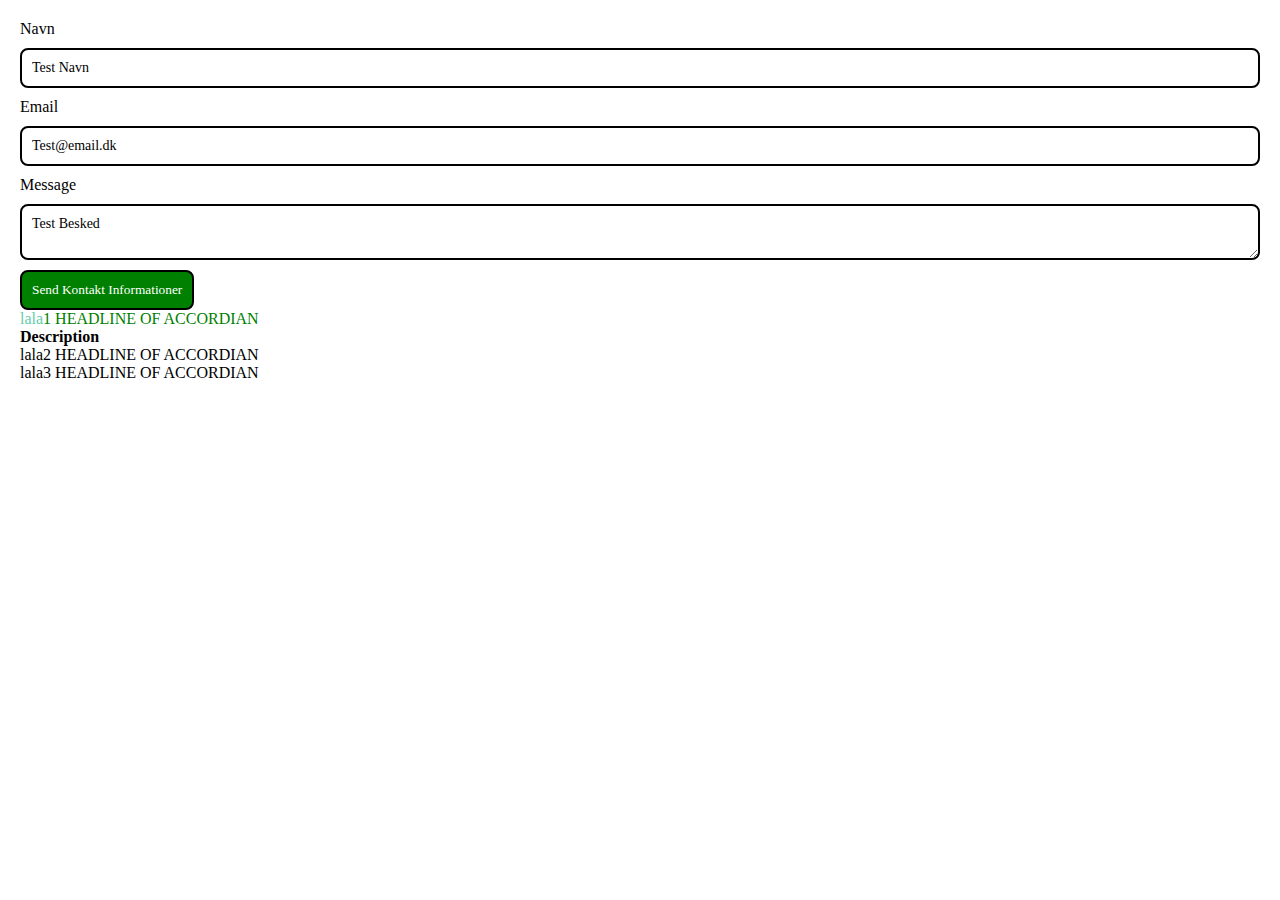
<file: index.html>
<!DOCTYPE html>
<html lang="en">
<head>
    <meta charset="UTF-8">
    <meta http-equiv="X-UA-Compatible" content="IE=edge">
    <meta name="viewport" content="width=device-width, initial-scale=1.0">
    <script src="scripts/index.js" defer type="module"></script>
    <script src="scripts/animals.js" defer></script>
    <script src="scripts/subpage.js" defer type="module"></script>
    <link rel="stylesheet" href="styles/index.css">
    <link rel="stylesheet" href="styles/accordion.css">
    <title>API FORM</title>
</head>
<body>
    
    <div class="page-wrapper frontpage">
        <div class="form-response"></div>
        <form id="contact">
            <label>
                Navn
                <input name="name" type="text" value="Test Navn" />
            </label>
            <label>
                Email
                <input name="email" type="email" value="Test@email.dk" />
            </label>
            <label>
                Message
                <textarea name="message">Test Besked</textarea>
            </label>
            <button name="submitBtn">Send Kontakt Informationer</button>
        </form>

        <div class="accordion active">
            <div class="headline"><span class="icon">lala</span>1 HEADLINE OF ACCORDIAN</div>
            <div class="description">Description</div>
        </div>

        <div class="accordion">
            <div class="headline"><span class="icon">lala</span>2 HEADLINE OF ACCORDIAN</div>
            <div class="description">Description</div>
        </div>

        <div class="accordion">
            <div class="headline"><span class="icon">lala</span>3 HEADLINE OF ACCORDIAN</div>
            <div class="description">Description</div>
        </div>
    </div>

</body>
</html>
</file>
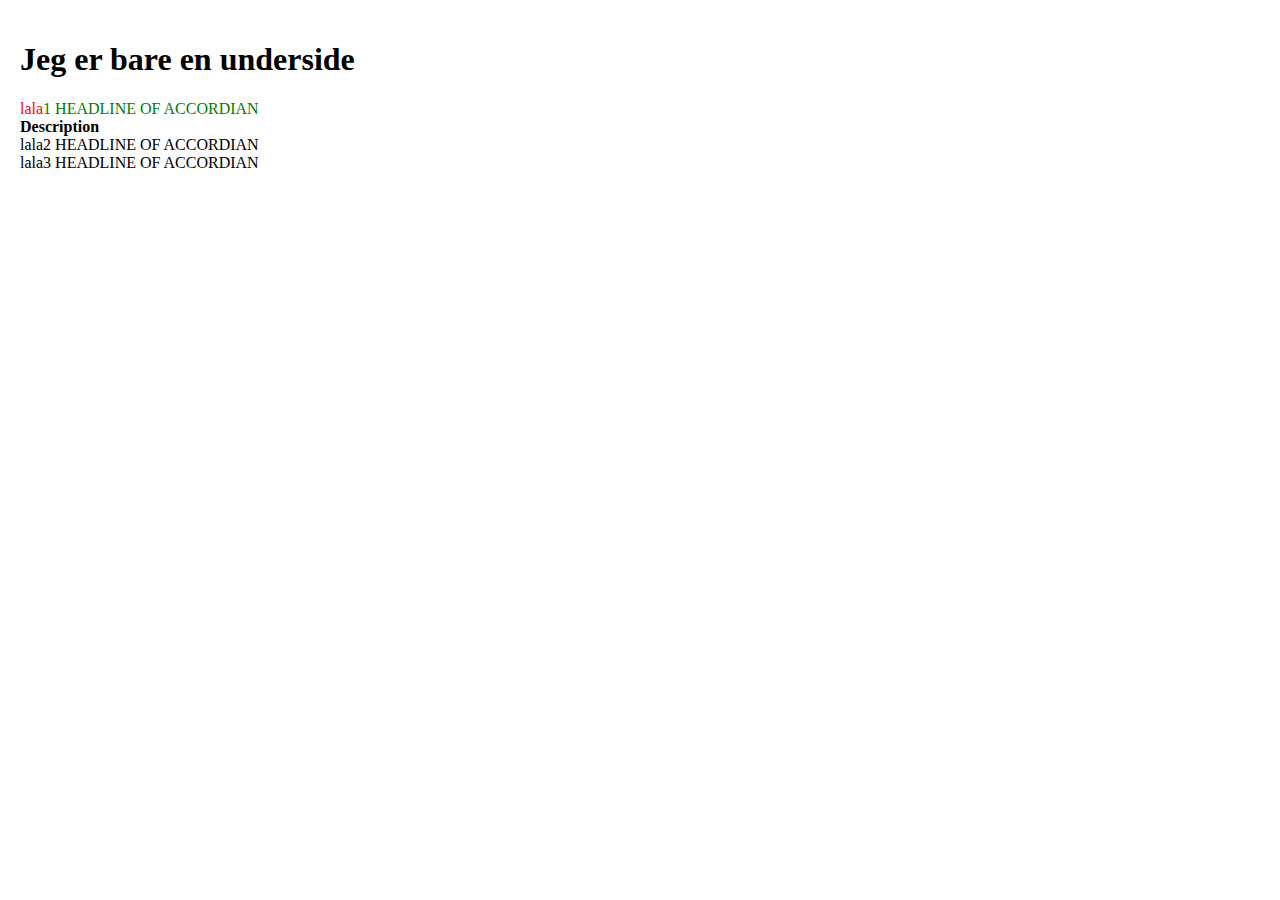
<file: subpage.html>
<!DOCTYPE html>
<html lang="en">
<head>
    <meta charset="UTF-8">
    <meta http-equiv="X-UA-Compatible" content="IE=edge">
    <meta name="viewport" content="width=device-width, initial-scale=1.0">
    <script src="scripts/subpage.js" defer type="module"></script>
    <link rel="stylesheet" href="styles/index.css">
    <link rel="stylesheet" href="styles/accordion.css">
    <title>API FORM</title>
</head>
<body>
    
    <div class="page-wrapper subpage">
        <h1>Jeg er bare en underside</h1>

        <div class="accordion active">
            <div class="headline"><span class="icon">lala</span>1 HEADLINE OF ACCORDIAN</div>
            <div class="description">Description</div>
        </div>

        <div class="accordion">
            <div class="headline"><span class="icon">lala</span>2 HEADLINE OF ACCORDIAN</div>
            <div class="description">Description</div>
        </div>

        <div class="accordion">
            <div class="headline"><span class="icon">lala</span>3 HEADLINE OF ACCORDIAN</div>
            <div class="description">Description</div>
        </div>
    </div>


  

</body>
</html>
</file>
<file: styles/index.css>
* {

    box-sizing: border-box;

}

:root {

    --color-red : red;
    --color-blue : blue;
    --color-green : green;
    --color-yellow : yellow;

}

body {

    padding: 0;
    margin: 0;

}

input, textarea {
    padding: 3px;
    font-size: 14px;
    width: 100%;
    margin: 10px 0 10px 0;
    border-radius: 8px;
    border: 2px solid #000;
    padding: 10px 10px;
    font-family: Consolas;
    display: block;
}
label {
    display: block;
}

button {
    border: 2px solid #000;
    padding: 10px;
    font-family: Consolas;
    border-radius: 8px;
    background-color: green;
    color: #fff;
}

button:disabled {
    background-color: silver;
    color: gray;
}

.alert {

    border-color: red;

}

.page-wrapper {
    padding: 20px;
}
</file>
<file: styles/accordion.css>
.description {
    display : none
}

.accordion.active {
    
}

.accordion.active .description{
    display: block;
}

.subpage .accordion.active .icon{
    color: red;
}

.frontpage .accordion.active .icon{
    color: mediumaquamarine;
}

.accordion.active .headline{
    color: green;
}

.accordion.active .description{
    font-weight: 800;
}
</file>
